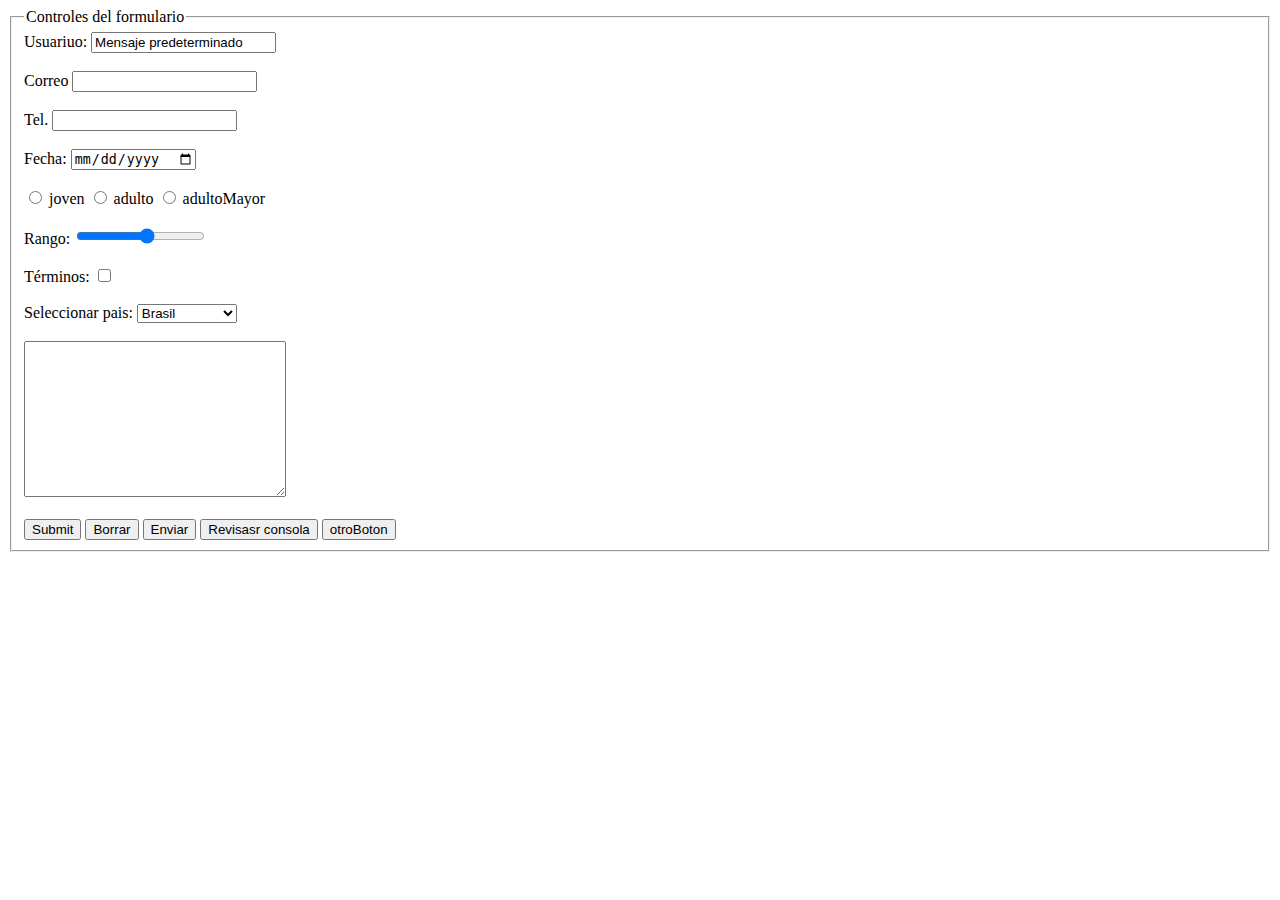
<file: formulario.html>
<!DOCTYPE html>
<html lang="en">
<head>
    <meta charset="UTF-8">
    <meta http-equiv="X-UA-Compatible" content="IE=edge">
    <meta name="viewport" content="width=device-width, initial-scale=1.0">
    <title>Formulario
    </title>
</head>
<body>
    <form action="procesar.html" method="get"></form> <!--"action=""; Insertamos el link del elemento que vamos a procesar-->

    <fieldset>
        <legend>Controles del formulario</legend>
        <label for="textoDelInput1">Usuariuo:</label>
        <input type="text" 
        id="textoDelInput1"
        title="Ingresar máximo 5 letras"
        value="Mensaje predeterminado" 
        name="textoDelInput"
        pattern="[A-Za-z]{0-5}"
        readonly
        tabindex="1"
        required>    
         <!--"id"; para enlazar al JS. "name"; para enviar datos al servidor
        value=""; se usa para cuando el usuario no ingresa ningún valor, el formulario tóma ese mensaje como predeterminado
        pattern=; Expreciones regulares... son delimitadores y reglas para el ingreso de texto (Es lo que quiero que el usuario cumpla)
        title="" Mensaje que aparecerá cuando pasemos el mouse por encima
        readonly; Es para que el campo sea de sólo lectura
        tabindex; Es para identificar el orden del controlador para navegar con tab
        required; Es para que ese formulario sea obligatorio-->

        <br>
        <br>

        <label for="correo">Correo</label>
        <input type="text"
        id="correo"
        name="correo"
        pattern="@"
        multiple
        > <!--multiple; Podemos poner más de un correo en el mismo campo-->

        <br>
        <br>
        
        <label for="telefono">Tel.</label>
        <input type="tel"
        id="telefono"
        name="tel"
        pattern="[0-9]"
        multiple
        required>
        <br>
        <br>
        <label for="Fecha">Fecha:</label>
        <input type="date" id="Fecha" name="Fecha">
        <br>
        <br>
        <!--Radio Button: Sirven para seleccionar una sóla opción entre diferentes items-->
        <input type="radio" name="edad" id="joven" value="0-25">
        <label for="joven">joven</label>
        <input type="radio" name="edad" id="adulto" value="26-55">
        <label for="adulto">adulto</label>
        <input type="radio" name="edad" id="adultoMayor" value="más de 55">
        <label for="adultoMayor">adultoMayor</label>
        <br>
        <br>
        <label for="Rango">Rango:</label>
        <input type="range" name="Radio" id="Radio" min="1" max="10">
        <br>
        <br>
        <label for="Condiciones">Términos:</label>
        <input type="checkbox" name="Condiciones" id="Condiciones" value="no">
        
        <br>
        <br>
        <label for="Pais">Seleccionar pais:</label>
        <select name="Pais" id="Pais">
            <option value="br">Brasil</option>
            <option value="ec">Ecuador</option>
            <option value="co">Colombia sel</option>
            <option value="ch">Chile</option>
        </select>
        <br>
        <br>
        <textarea name="datos" id="datos" cols="30" rows="10"></textarea>

        <br>
        <br>
        <input type="submit">
        <button type="reset">Borrar</button>
        <button type="submit">Enviar</button>
        <button onclick="mostrarFuncion()">Revisasr consola</button>
        <button id="otroBoton">otroBoton</button>
    </fieldset>
    <script src="programa.js"></script>
</body>
</html>
</file>
